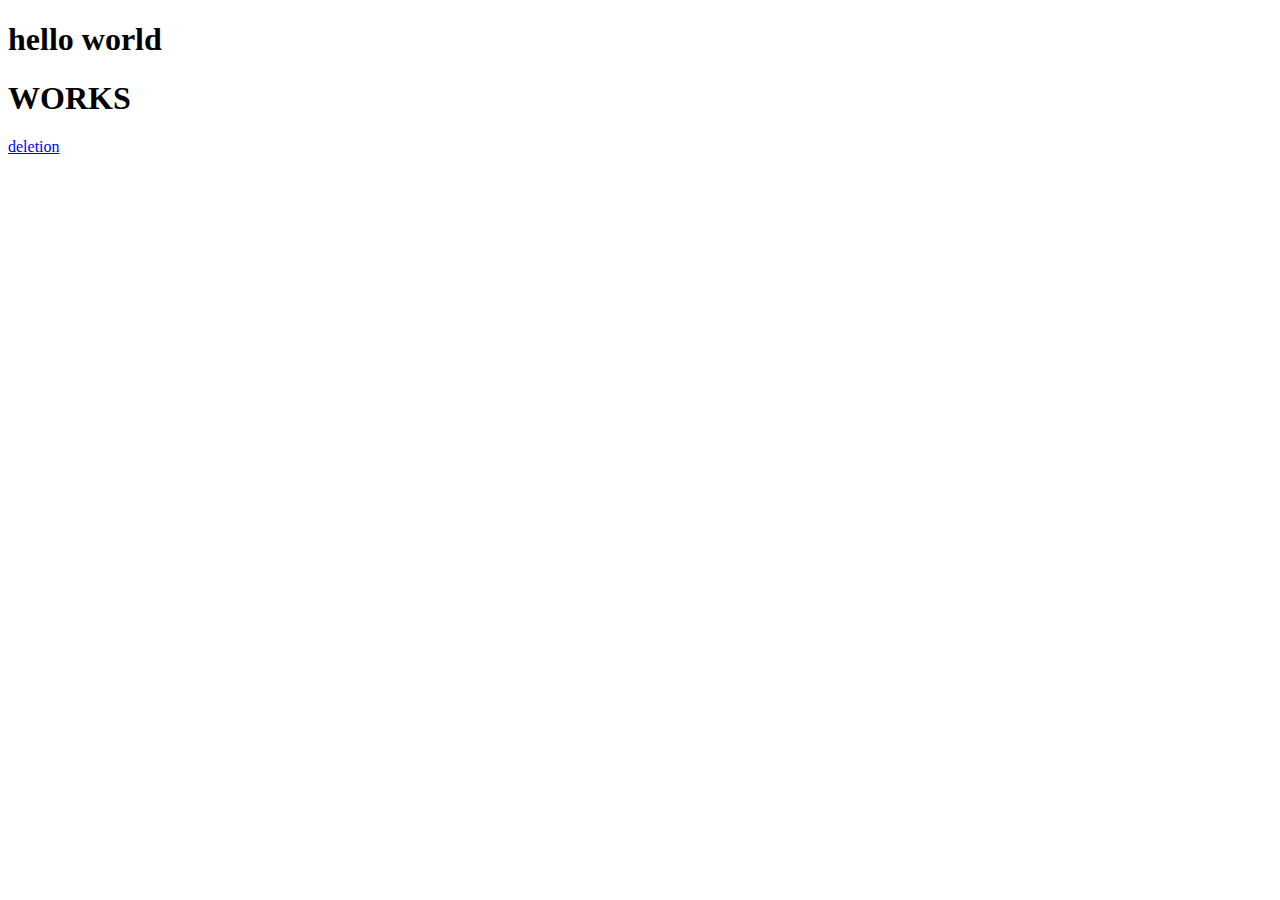
<file: Indexx.html>
<!DOCTYPE html>
<html>
<head>
  <meta charset="utf-8">
  <link rel="stylesheet" href="">
  <title></title>
</head>
<body>
	<h1>hello world</h1>
	<h1>WORKS</h1>
	<a href="deletion.html">deletion</a>
</body>
</html>
</file>
